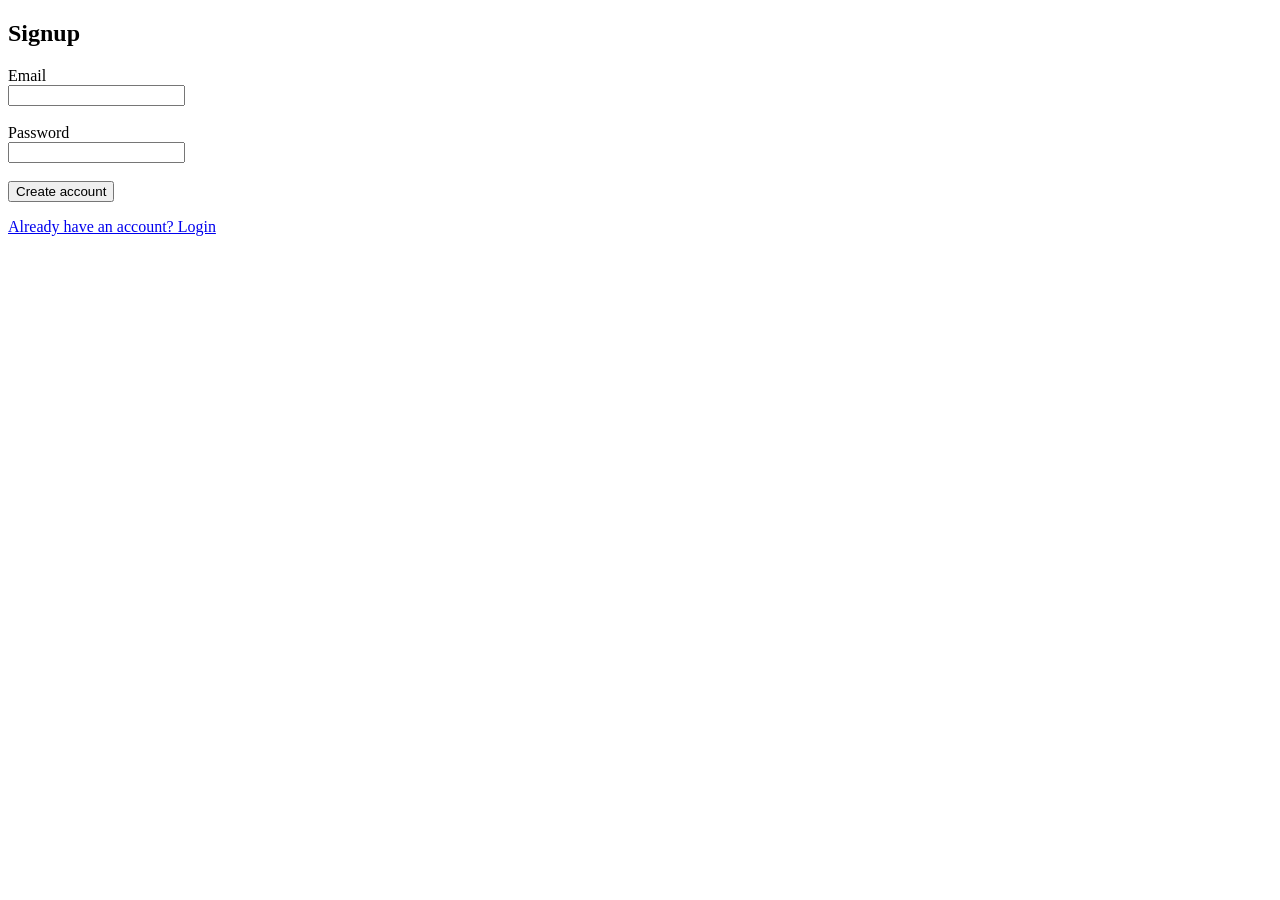
<file: templates/signup.html>
<!doctype html>
<html>
<head>
  <title>Signup</title>
</head>
<body>
  <h2>Signup</h2>

  <form method="POST">
    <label>Email</label><br>
    <input name="email" type="email" required><br><br>

    <label>Password</label><br>
    <input name="password" type="password" required><br><br>

    <button type="submit">Create account</button>
  </form>

  <p><a href="/login">Already have an account? Login</a></p>
</body>
</html>
</file>
